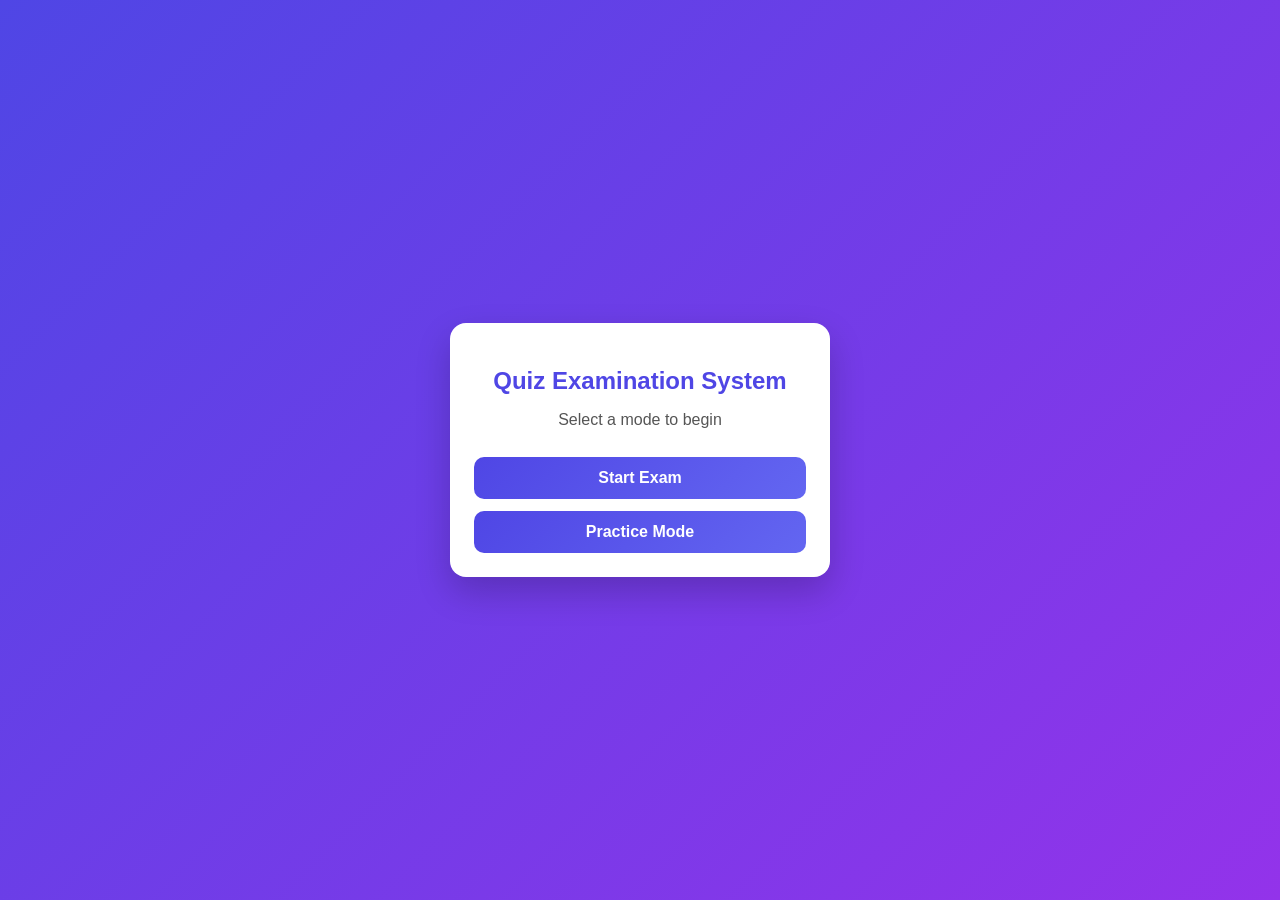
<file: index.html>
<!DOCTYPE html>
<html lang="en">
<head>
  <meta charset="UTF-8" />
  <meta name="viewport" content="width=device-width, initial-scale=1.0" />
  <title>Quiz Exam Game</title>
  <style>
    * { box-sizing: border-box; }
    body {
      font-family: 'Segoe UI', Arial, sans-serif;
      background: linear-gradient(135deg, #4f46e5, #9333ea);
      display: flex;
      justify-content: center;
      align-items: center;
      height: 100vh;
      margin: 0;
    }
    .container {
      background: #ffffff;
      padding: 24px;
      width: 380px;
      border-radius: 16px;
      box-shadow: 0 15px 35px rgba(0,0,0,0.2);
      animation: fadeIn 0.6s ease;
    }
    @keyframes fadeIn {
      from { opacity: 0; transform: translateY(10px); }
      to { opacity: 1; transform: translateY(0); }
    }
    h2 {
      text-align: center;
      color: #4f46e5;
      margin-bottom: 10px;
    }
    p { text-align: center; color: #555; }
    select, button {
      width: 100%;
      padding: 12px;
      margin-top: 12px;
      font-size: 16px;
      border-radius: 10px;
      border: 1px solid #ddd;
      outline: none;
    }
    select:focus {
      border-color: #4f46e5;
    }
    button {
      background: linear-gradient(135deg, #4f46e5, #6366f1);
      color: #fff;
      border: none;
      cursor: pointer;
      font-weight: 600;
      transition: transform 0.2s ease, box-shadow 0.2s ease;
    }
    button:hover {
      transform: translateY(-2px);
      box-shadow: 0 6px 15px rgba(79,70,229,0.4);
    }
    .timer {
      text-align: right;
      font-weight: bold;
      color: #dc2626;
      margin-bottom: 8px;
    }
    .option {
      background: #f9fafb;
      padding: 10px 12px;
      margin: 8px 0;
      border-radius: 10px;
      cursor: pointer;
      transition: background 0.2s ease;
    }
    .option:hover {
      background: #eef2ff;
    }
    .score {
      text-align: center;
      font-size: 20px;
      font-weight: 600;
      color: #16a34a;
    }
  </style>
</head>
<body>

  <!-- HOME SCREEN -->
  <div class="container" id="homeScreen">
    <h2>Quiz Examination System</h2>
    <p>Select a mode to begin</p>
    <button onclick="goToSubject('exam')">Start Exam</button>
    <button onclick="goToSubject('practice')">Practice Mode</button>
  </div>

  <!-- SUBJECT SELECTION -->
  <div class="container" id="subjectScreen" style="display:none">
    <h2>Select Subject</h2>
    <select id="subject">
      <option value="">-- Choose Subject --</option>
      <option value="programming">Programming</option>
      <option value="core">Core CS</option>
      <option value="aptitude">Aptitude</option>
      <option value="mixed">Mixed</option>
    </select>
    <button onclick="startQuiz()">Continue</button>
  </div>

  <!-- QUIZ SCREEN -->
  <div class="container" id="quizScreen" style="display:none">
    <div class="timer" id="timer">Time: 15s</div>
    <h2 id="question"></h2>
    <div id="options"></div>
    <button onclick="nextQuestion()">Next</button>
  </div>

  <script>
    let mode = 'exam';

    function goToSubject(selectedMode) {
      mode = selectedMode;
      document.getElementById('homeScreen').style.display = 'none';
      document.getElementById('subjectScreen').style.display = 'block';
    }

    const questions = {
      programming: [
        { question: 'What does HTML stand for?', options: ['Hyper Text Markup Language', 'High Text ML', 'Hyper Tool ML', 'Home Text ML'], correct: 0 },
        { question: 'Which tag is used for paragraph?', options: ['<div>', '<p>', '<h1>', '<span>'], correct: 1 },
        { question: 'CSS is used for?', options: ['Structure', 'Styling', 'Logic', 'Database'], correct: 1 }
      ],
      core: [
        { question: 'Which data structure uses FIFO?', options: ['Stack', 'Queue', 'Tree', 'Graph'], correct: 1 },
        { question: 'Which is an OS?', options: ['Oracle', 'Linux', 'Chrome', 'MySQL'], correct: 1 },
        { question: 'SQL is used for?', options: ['Styling', 'Networking', 'Database', 'OS'], correct: 2 }
      ],
      aptitude: [
        { question: 'What is 10% of 200?', options: ['10', '20', '30', '40'], correct: 1 },
        { question: 'If 5x = 20, x = ?', options: ['2', '3', '4', '5'], correct: 2 },
        { question: 'Average of 2 and 4?', options: ['2', '3', '4', '6'], correct: 1 }
      ],
      mixed: []
    };

    // combine all subjects for mixed
    questions.mixed = [...questions.programming, ...questions.core, ...questions.aptitude];

    questions.mixed = [...questions.programming, ...questions.core, ...questions.aptitude];

    let quizData = [];
    let currentQuestion = 0;
    let score = 0;
    let timeLeft = 15;
    let timer;

    const questionEl = document.getElementById('question');
    const optionsEl = document.getElementById('options');
    const timerEl = document.getElementById('timer');

    function startQuiz() {
      const subject = document.getElementById('subject').value;
      if (!subject) {
        alert('Please select a subject');
        return;
      }
      quizData = questions[subject];
      document.getElementById('subjectScreen').style.display = 'none';
      document.getElementById('quizScreen').style.display = 'block';
      loadQuestion();
    }

    function startTimer() {
      timeLeft = 15;
      timerEl.innerText = `Time: ${timeLeft}s`;
      timer = setInterval(() => {
        timeLeft--;
        timerEl.innerText = `Time: ${timeLeft}s`;
        if (timeLeft === 0) {
          clearInterval(timer);
          nextQuestion();
        }
      }, 1000);
    }

    function loadQuestion() {
      clearInterval(timer);
      startTimer();
      const q = quizData[currentQuestion];
      questionEl.innerText = q.question;
      optionsEl.innerHTML = '';
      q.options.forEach((opt, i) => {
        const div = document.createElement('div');
        div.className = 'option';
        div.innerHTML = `<input type='radio' name='answer' value='${i}'> ${opt}`;
        optionsEl.appendChild(div);
      });
    }

    function nextQuestion() {
      clearInterval(timer);
      const selected = document.querySelector('input[name="answer"]:checked');
      if (selected && parseInt(selected.value) === quizData[currentQuestion].correct) {
        score++;
      }
      currentQuestion++;
      if (currentQuestion < quizData.length) {
        loadQuestion();
      } else {
        document.getElementById('quizScreen').innerHTML = `<div class='score'>Final Score: ${score}</div>`;
      }
    }
  </script>
</body>
</html>
</file>
